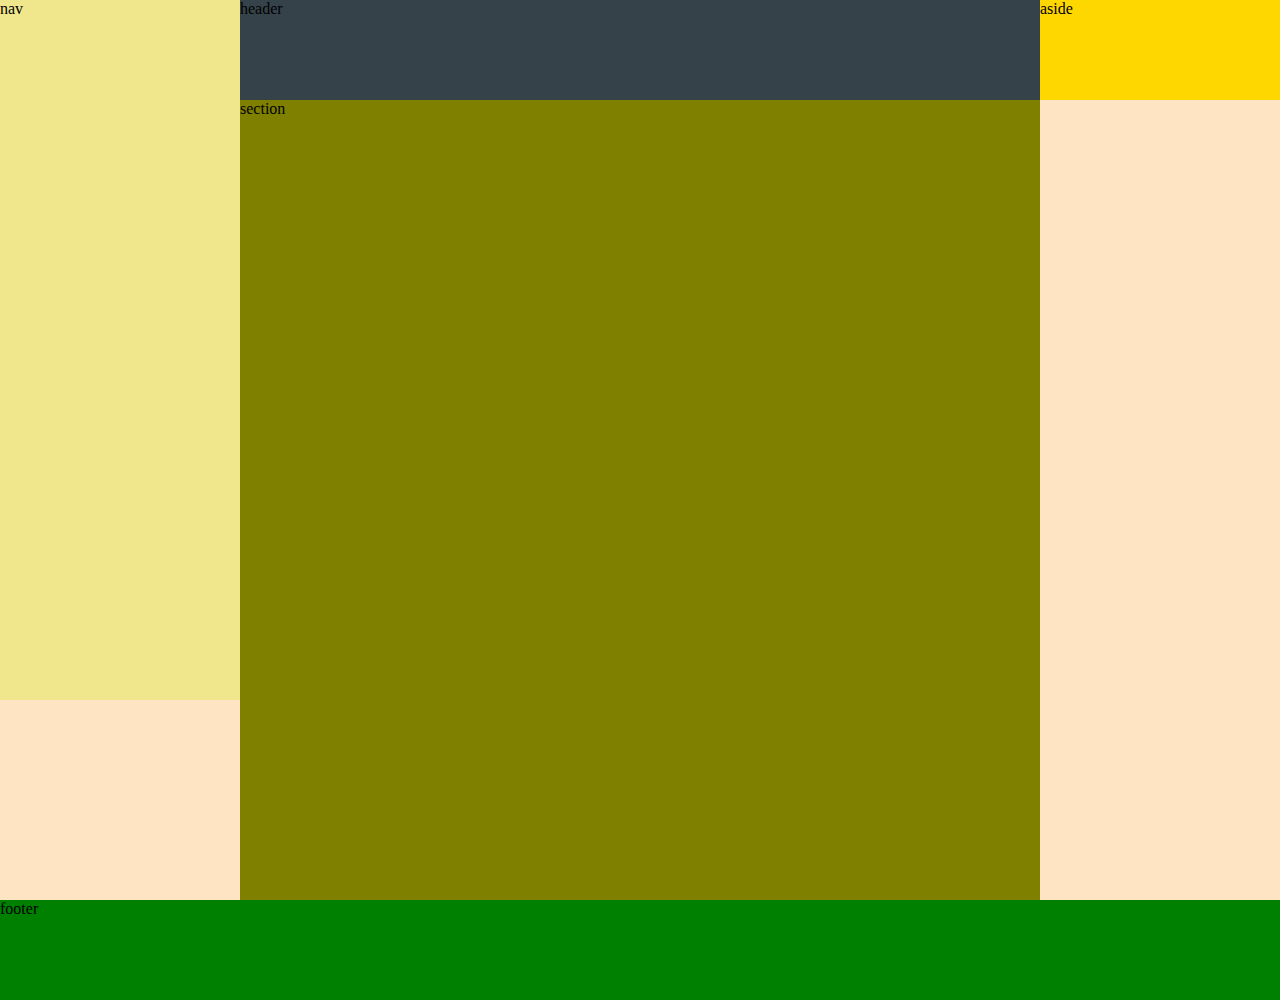
<file: Index.html>
<!DOCTYPE html>
<html lang="en">
<head>
    <meta charset="UTF-8">
    <meta name="viewport" content="width=device-width, initial-scale=1.0">
    <title>ACCEUIL</title>
    <link rel="stylesheet" href="QQ.css">
</head>
<body>
    <div id="f">
     <header> header</header>
     <nav>nav</nav>
     <aside>aside</aside>
     <section>section</section>
     <footer>footer</footer>
    </div>
 
</body>
</html>
</file>
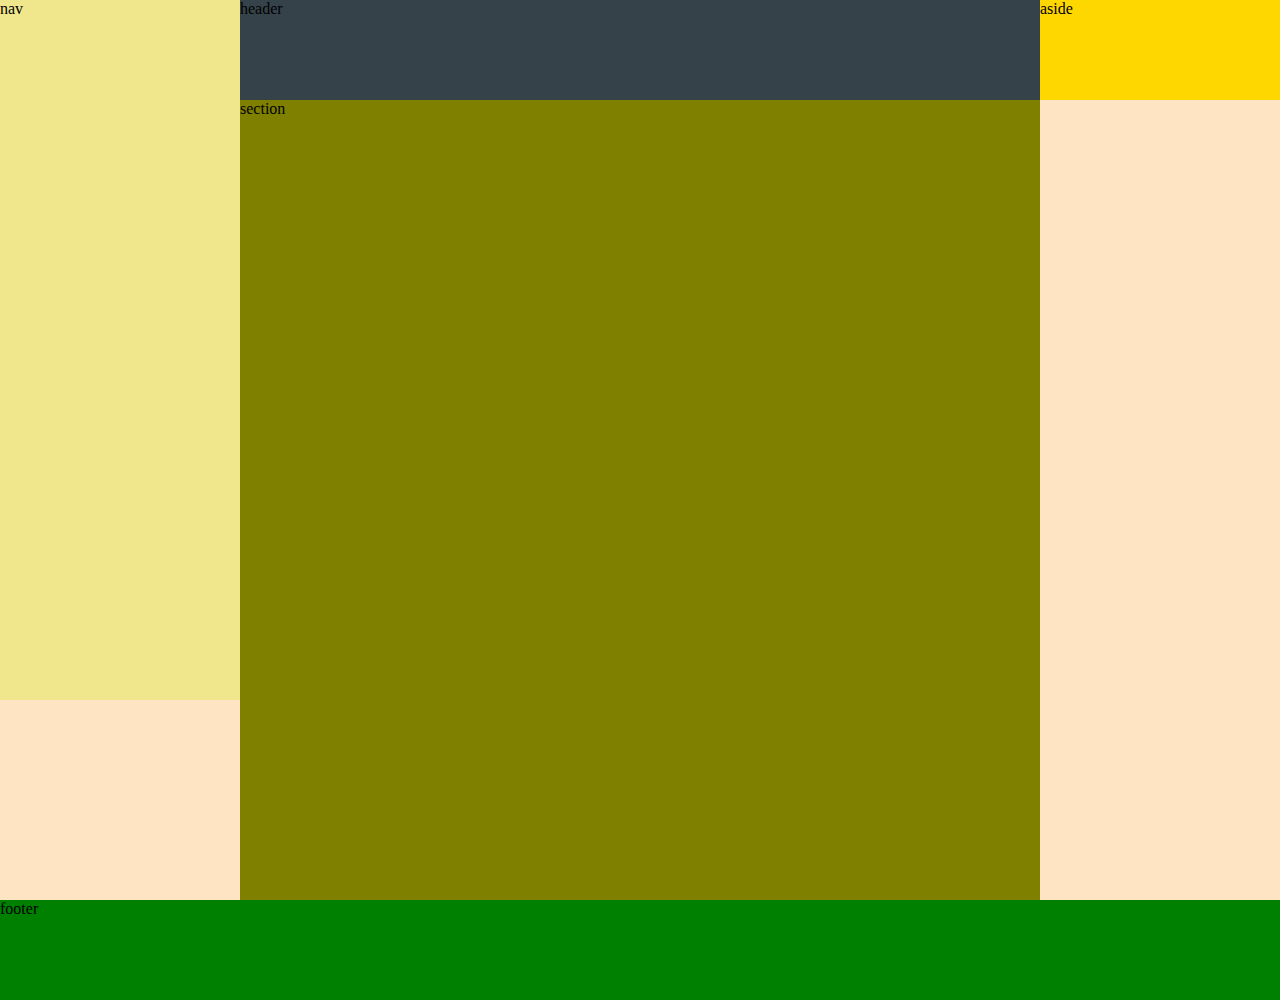
<file: QQ.html>
<!DOCTYPE html>
<html lang="en">
<head>
    <meta charset="UTF-8">
    <meta name="viewport" content="width=device-width, initial-scale=1.0">
    <title>ACCEUIL</title>
    <link rel="stylesheet" href="QQ.css">
</head>
<body>
    <div id="f">
     <header> header</header>
     <nav>nav</nav>
     <aside>aside</aside>
     <section>section</section>
     <footer>footer</footer>
    </div>
 
</body>
</html>
</file>
<file: QQ.css>
body{
    margin: 0;
    padding: 0;
    background-color: bisque;
}
nav{
    background:khaki;
    height:700px;
    grid-area: nav;
   
}
header{
    background: #35424a;
    height: 100px;
    grid-area: header;
    
}
aside{
    background:gold;
    height: 100px;
    grid-area: aside;
    
}
section{
    background:olive;
    height: 800px;
    grid-area: section;
    
}
footer{
    background:green;
    height:100px;
    grid-area:footer;
   
}
#f{
    height: auto;
    width: auto;
    display: grid;
    grid-template-columns: 1fr 800px 1fr;
    grid-template-areas: 
    "nav header aside"
    "nav section aside"
    "footer footer footer" ;
}
</file>
